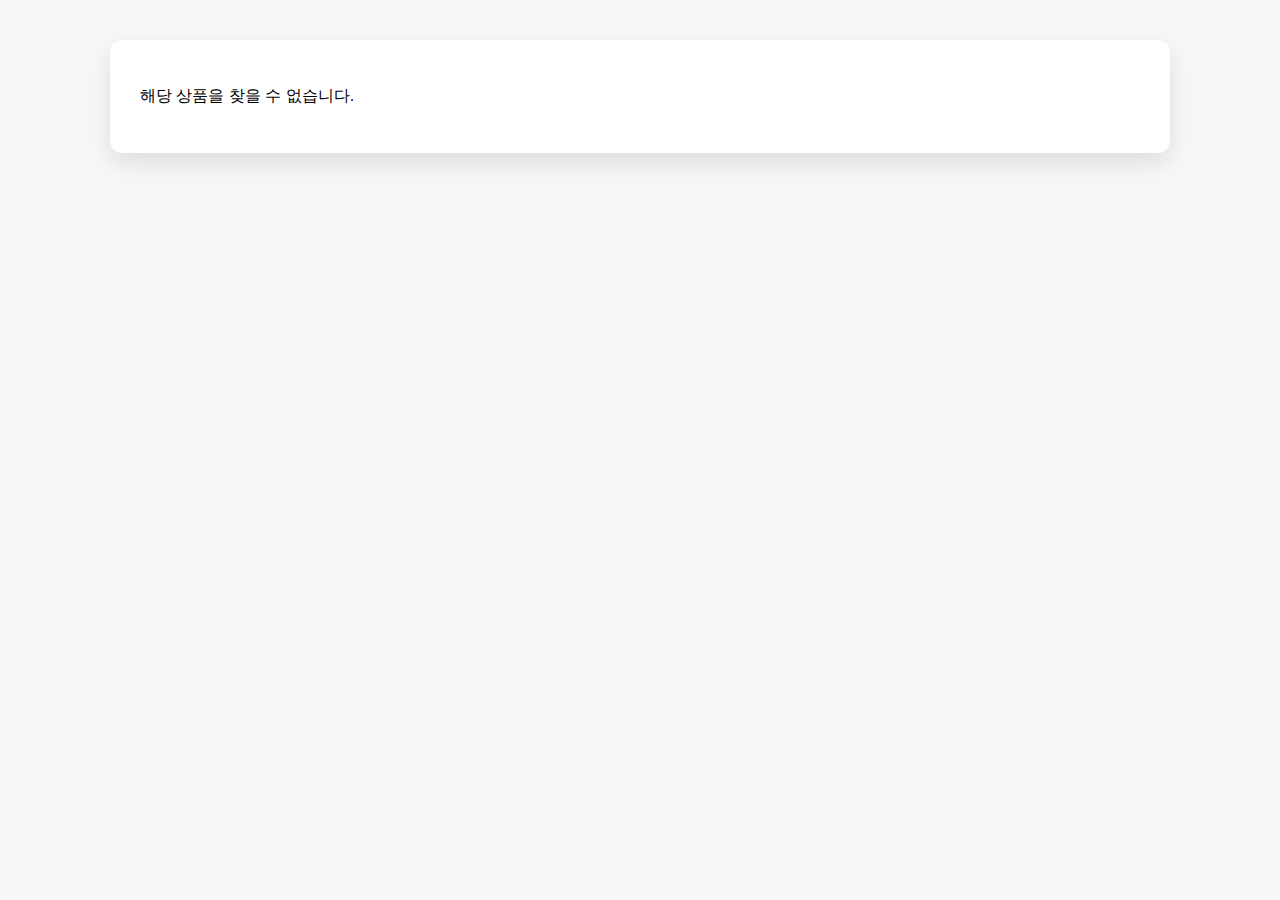
<file: detail.html>
<!DOCTYPE html>
<html>
<head>
  <meta charset="UTF-8" />
  <title>상품 상세</title>
  <style>
    body {
      font-family: 'Segoe UI', sans-serif;
      background: #f7f7f7;
      margin: 0;
      padding: 40px;
    }

    .detail-container {
      display: flex;
      gap: 40px;
      max-width: 1000px;
      margin: 0 auto;
      background: white;
      padding: 30px;
      border-radius: 12px;
      box-shadow: 0 10px 25px rgba(0, 0, 0, 0.1);
    }

    .product-image {
      flex: 1;
      min-width: 300px;
    }

    .product-image img {
      width: 100%;
      border-radius: 10px;
      aspect-ratio: 3 / 2;
      object-fit: contain;
    }

    .product-info {
      flex: 1;
      display: flex;
      flex-direction: column;
      justify-content: space-between;
    }

    .product-info h2 {
      font-size: 28px;
      margin: 0 0 20px;
    }

    .product-info p {
      font-size: 18px;
      margin: 5px 0;
    }

    .product-info .price {
      font-size: 24px;
      font-weight: bold;
      color: #e63946;
      margin: 20px 0;
    }

    .buy-button {
      padding: 12px 20px;
      font-size: 16px;
      background-color: #457b9d;
      color: white;
      border: none;
      border-radius: 6px;
      cursor: pointer;
      width: fit-content;
      transition: background-color 0.3s ease;
    }

    .buy-button:hover {
      background-color: #1d3557;
    }
  </style>
</head>
<body>
  <div class="detail-container" id="product-detail">
    로딩 중...
  </div>

  <script>
    const urlParams = new URLSearchParams(window.location.search);
    const productId = urlParams.get('id');

    fetch('test.json')
      .then(res => res.json())
      .then(data => {
        const product = data.find(p => p.상품번호 == productId);
        const container = document.getElementById('product-detail');

        if (!product) {
          container.innerHTML = '<p>해당 상품을 찾을 수 없습니다.</p>';
          return;
        }

        container.innerHTML = `
          <div class="product-image">
            <img src="굿즈이미지/${product.이미지파일}" alt="${product.상품명}">
          </div>
          <div class="product-info">
            <div>
              <h2>${product.상품명}</h2>
              <p class="price">${product.가격.toLocaleString()}원</p>
              <p><strong>상세설명:<br></strong> ${product.상세설명}</p>
            </div>
            <button class="buy-button">구매하기</button>
          </div>
        `;
      })
      .catch(err => {
        document.getElementById('product-detail').innerHTML = '<p>데이터를 불러오지 못했습니다.</p>';
        console.error(err);
      });
  </script>
</body>
</html>
</file>
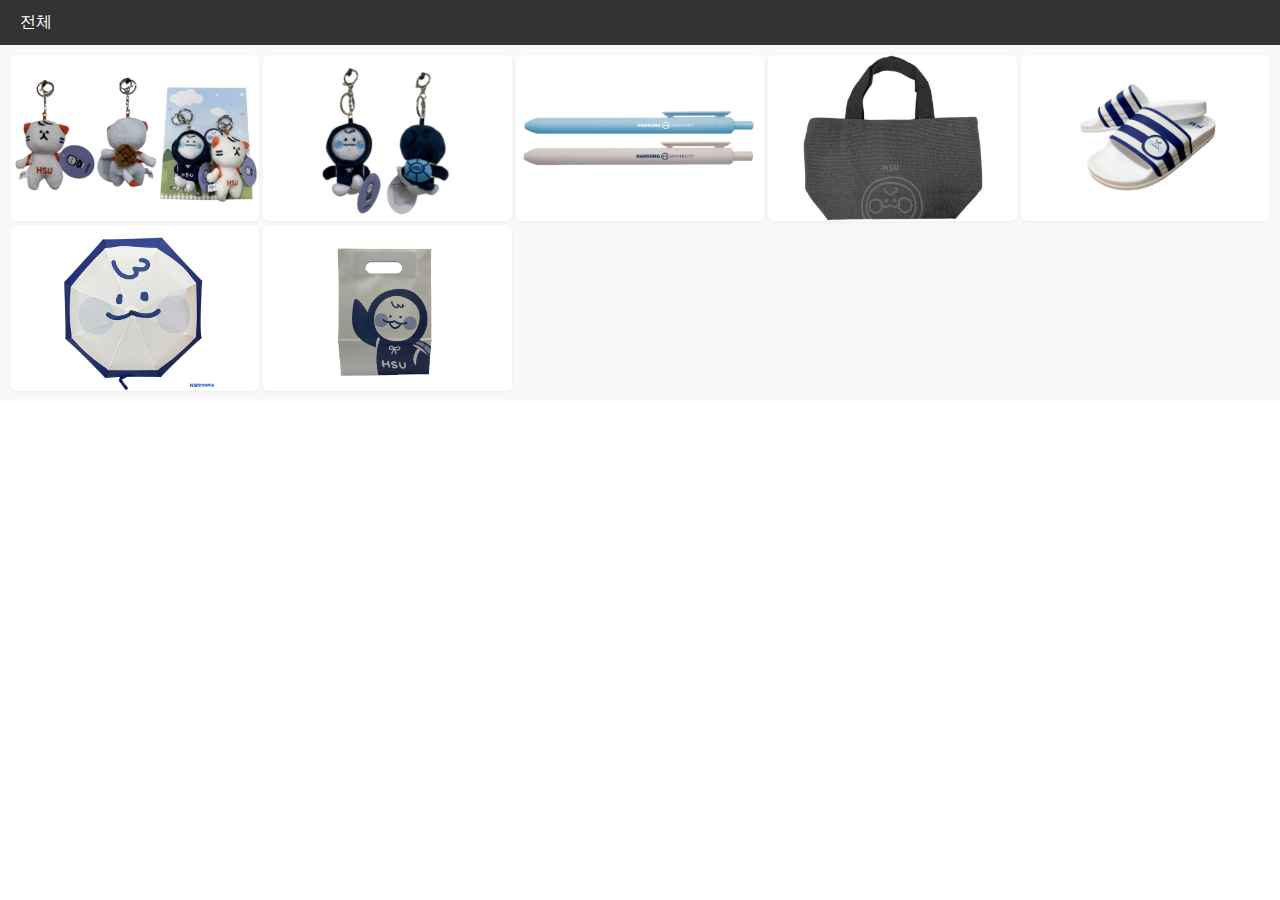
<file: shop.html>
<!DOCTYPE html>
<html lang="ko">
<head>
  <meta charset="UTF-8">
  <title>쇼핑몰 페이지</title>
  <style>
    body {
      margin: 0;
      font-family: 'Arial', sans-serif;
    }

    /* 카테고리 바 */
    .category-bar {
      background-color: #333;
      padding: 12px 20px;
      display: flex;
      gap: 20px;
    }

    .category-bar a {
      color: #fff;
      text-decoration: none;
      font-size: 16px;
    }

    .category-bar a:hover {
      text-decoration: underline;
    }

    /* 상품 그리드 */
    .product-grid {
      display: grid;
      grid-template-columns: repeat(5, 1fr);
      gap: 4px; /* 아주 미세한 간격 */
      padding: 10px;
      background-color: #f9f9f9;
      flex-wrap: wrap;
      justify-content: space-between;
    }

    .product-card {
      background-color: #fff;
      overflow: hidden;
      border-radius: 6px;
      box-shadow: 0 1px 4px rgba(0,0,0,0.05);
      text-align: center;
      cursor: pointer;
      transition: transform 0.3s ease;
    }

    .product-card img {
      width: 100%;
      aspect-ratio: 3 / 2;
      object-fit: contain;
      display: block;
    }

    .product-card h3 {
      margin: 10px 0 4px;
      font-size: 16px;
    }

    .product-card .price {
      margin-bottom: 10px;
      color: #e91e63;
      font-weight: bold;
      font-size: 14px;
    }

    .product-card.hovered {
      transform: translateY(-5px);
      box-shadow: 0 8px 20px rgba(0, 0, 0, 0.2);
    }

    .product-card.dimmed {
      transform: scale(0.95);
      opacity: 0.5;
    }

    #product-info {
      position: absolute;
      background: white;
      border: 1px solid #ddd;
      padding: 12px;
      border-radius: 8px;
      box-shadow: 0 0 10px rgba(0,0,0,0.1);
      font-size: 14px;
      z-index: 3;
      transition: opacity 0.3s ease;
    }

    .hidden {
      display: none;
    }

  </style>
</head>
<body>

  <!-- 카테고리 바 -->
  <div class="category-bar">
    <a href="#">전체</a>
  </div>

  <!-- 상품 목록 -->
  <div class="product-grid" id="product-list">
  </div>
  <div id="product-info" class="hidden"></div>

  <script>
    //json파일 가져오기
    fetch('test.json')
      .then(res => res.json())
      .then(data => {
        const container = document.getElementById('product-list');
        const infoBox = document.getElementById('product-info');

        //상품 카드 띄우기
        data.forEach(product => {
          const card = document.createElement('div');
          card.className = 'product-card';
          card.innerHTML = `<img src="굿즈이미지/${product.이미지파일}" alt="${product.상품명}">`;
          container.appendChild(card);

          //마우스 올릴 시 강조 및 인포박스 띄우기
          card.addEventListener('mouseenter', e => {
            document.querySelectorAll('.product-card').forEach(c => {
              c.classList.add('dimmed');
              c.classList.remove('hovered');
            });
            card.classList.remove('dimmed');
            card.classList.add('hovered');

            //인포박스 띄우기
            infoBox.innerHTML = `
              <strong>${product.상품명}</strong><br>
              가격: ${product.가격.toLocaleString()}원<br>
            `;
            infoBox.classList.remove('hidden');
            const rect = card.getBoundingClientRect();
            const offset = card.offsetWidth * 0.1;
            const infoBoxWidth = infoBox.offsetWidth;
            const spaceRight = window.innerWidth - rect.right;

            let left; 
            if (spaceRight > offset + infoBoxWidth) {
              left = rect.right + window.scrollX + offset;
            }
            else {
              left = rect.left - infoBoxWidth - offset + window.scrollX;
            }
            infoBox.style.left = `${left}px`;
            infoBox.style.top = `${rect.top + window.screenY}px`;
          })

          //마우스 치울시 강조해제
          card.addEventListener('mouseleave', e => {
            document.querySelectorAll('.product-card').forEach(c => {
              c.classList.remove('dimmed', 'hovered');
            });
            infoBox.classList.add('hidden');
          })
          
          //상품카드 클릭시 상세페이지 열기
          card.addEventListener('click', () => {
            window.open(`상세페이지.html?id=${product.상품번호}`, '_blank');
          });
          


      })
    })

    .catch(err => console.error('실패', err));
  </script>

</body>
</html>
</file>
